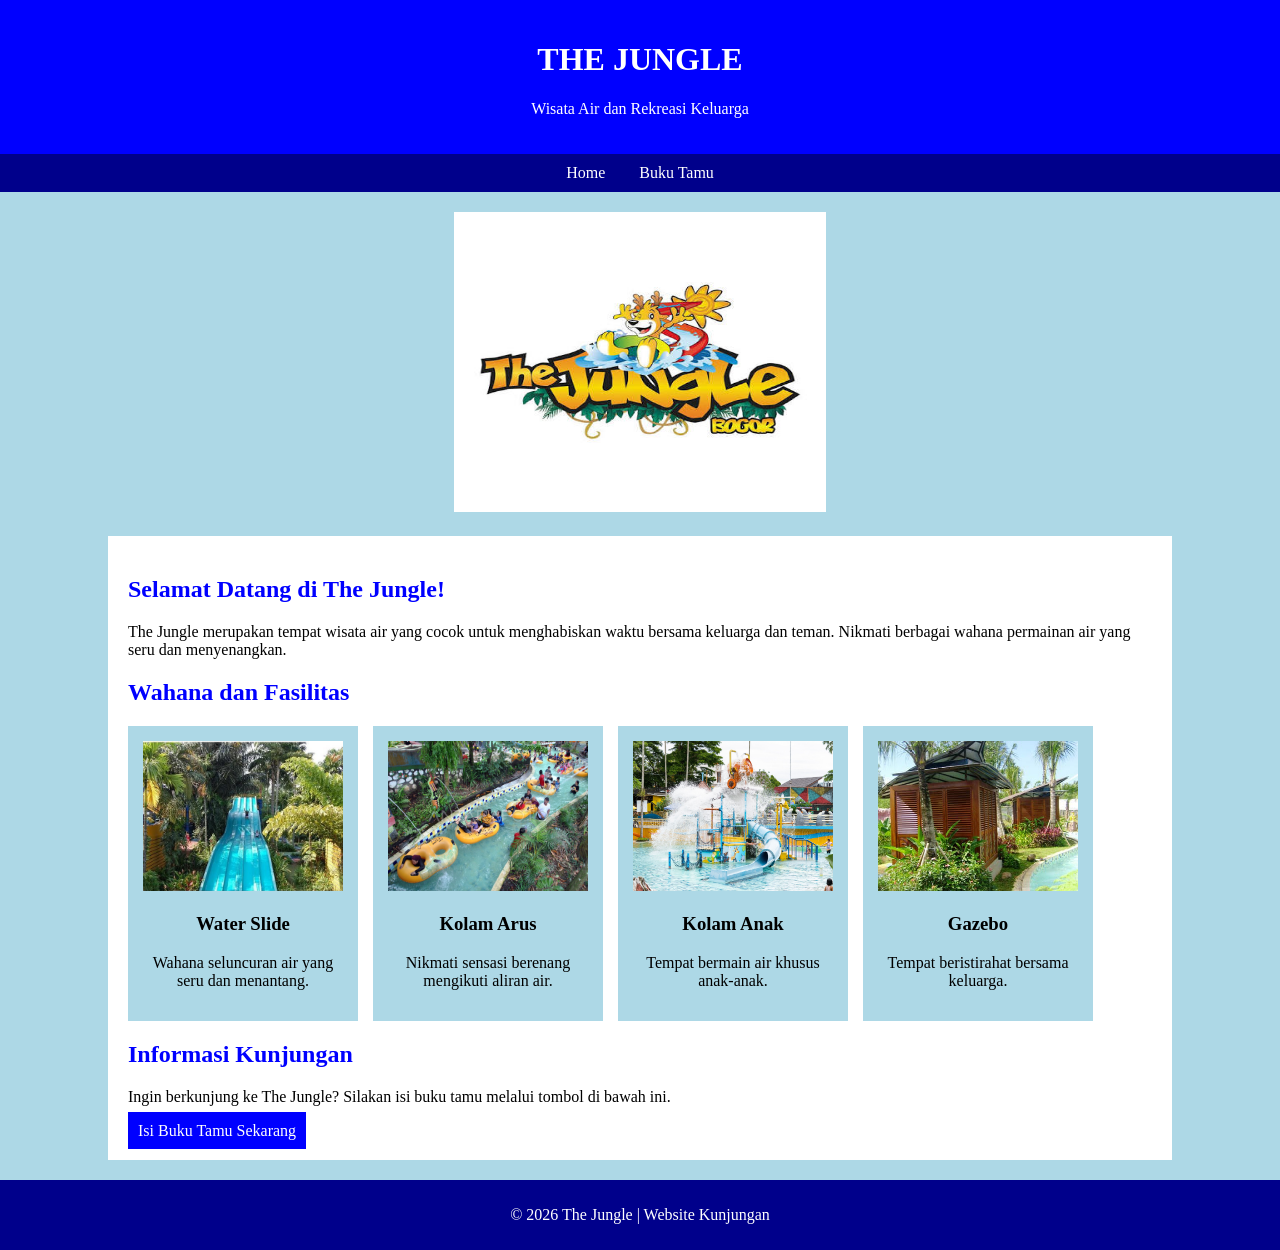
<file: index.html>
<!DOCTYPE html>
<html lang="id">
<head>
    <meta charset="UTF-8">
    <meta name="viewport" content="width=device-width, initial-scale=1.0">
    <title>The Jungle - Wisata Air</title>
    <link rel="stylesheet" href="style.css">
</head>
<body>

    <header>
        <h1>THE JUNGLE</h1>
        <p>Wisata Air dan Rekreasi Keluarga</p>
    </header>

    <nav>
        <a href="index.html">Home</a>
        <a href="bukutamu.html">Buku Tamu</a>
    </nav>

    <div class="banner">
    <img src="image.png" alt="Foto The Jungle">
    </div>

    <div class="container">

        <h2>Selamat Datang di The Jungle!</h2>

        <p>
            The Jungle merupakan tempat wisata air yang cocok
            untuk menghabiskan waktu bersama keluarga dan teman.
            Nikmati berbagai wahana permainan air yang seru dan menyenangkan.
        </p>

        <h2>Wahana dan Fasilitas</h2>

        <div class="produk">

            <div class="card">
                <img src="WaterSlide.jpeg" alt="Water Slide">
                <h3>Water Slide</h3>
                <p>Wahana seluncuran air yang seru dan menantang.</p>
            </div>

            <div class="card">
                <img src="KolamArus.jpeg" alt="Kolam Arus">
                <h3>Kolam Arus</h3>
                <p>Nikmati sensasi berenang mengikuti aliran air.</p>
            </div>

            <div class="card">
                <img src="KolamAnak.jpeg" alt="Kolam Anak">
                <h3>Kolam Anak</h3>
                <p>Tempat bermain air khusus anak-anak.</p>
            </div>

            <div class="card">
                <img src="Gazebo.jpeg" alt="Gazebo">
                <h3>Gazebo</h3>
                <p>Tempat beristirahat bersama keluarga.</p>
            </div>

        </div>

        <h2>Informasi Kunjungan</h2>

        <p>
            Ingin berkunjung ke The Jungle?
            Silakan isi buku tamu melalui tombol di bawah ini.
        </p>

        <a href="bukutamu.html" class="tombol">
            Isi Buku Tamu Sekarang
        </a>

    </div>

    <footer>
        <p>&copy; 2026 The Jungle | Website Kunjungan</p>
    </footer>

</body>
</html>
</file>
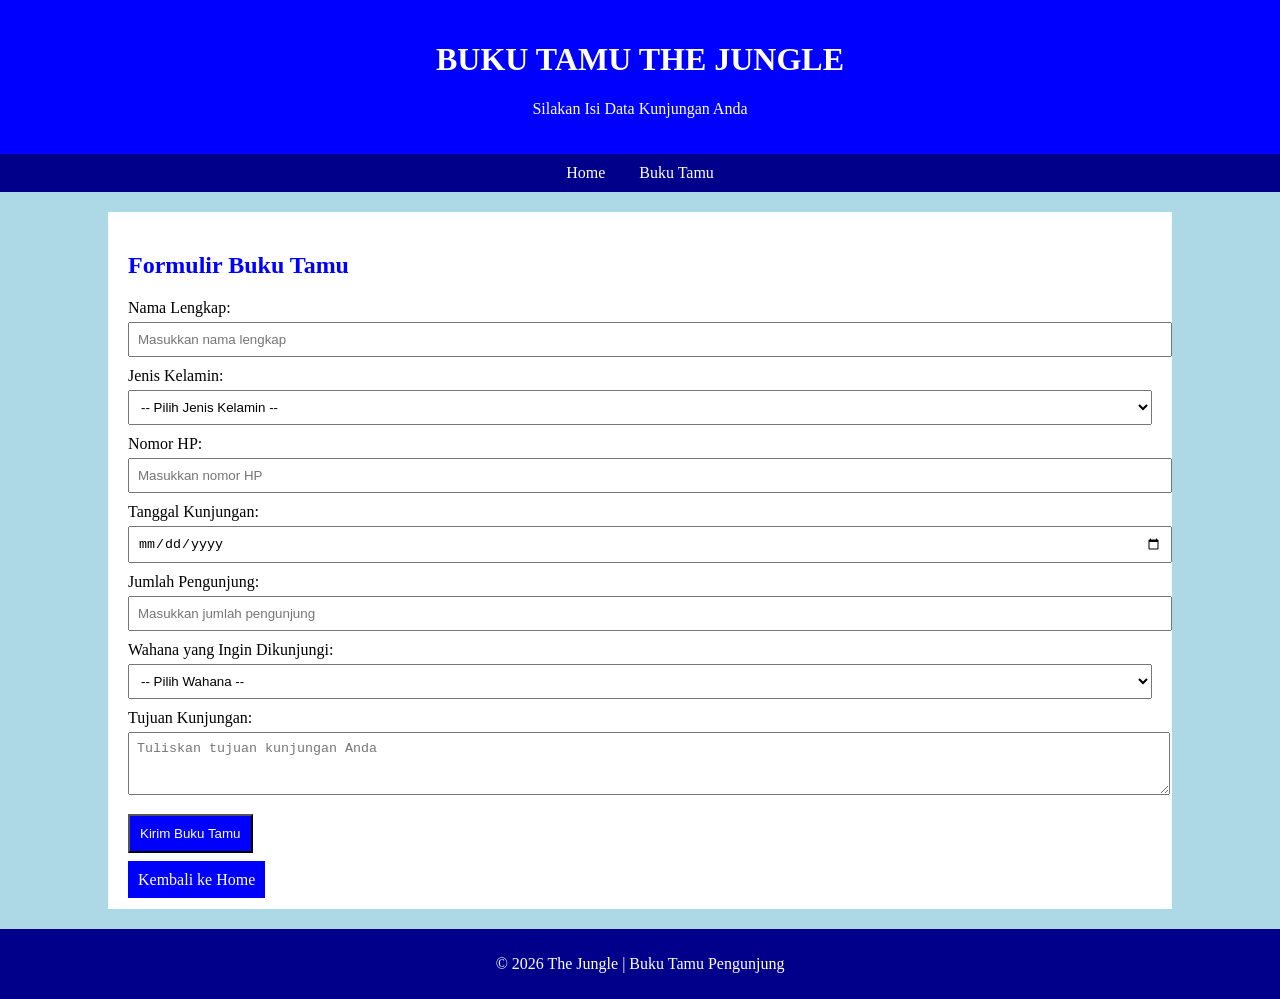
<file: bukutamu.html>
<!DOCTYPE html>
<html lang="id">
<head>
    <meta charset="UTF-8">
    <meta name="viewport" content="width=device-width, initial-scale=1.0">
    <title>Form Buku Tamu - The Jungle</title>
    <link rel="stylesheet" href="style.css">
</head>
<body>

    <header>
        <h1>BUKU TAMU THE JUNGLE</h1>
        <p>Silakan Isi Data Kunjungan Anda</p>
    </header>

    <nav>
        <a href="index.html">Home</a>
        <a href="bukutamu.html">Buku Tamu</a>
    </nav>

    <div class="container">

        <h2>Formulir Buku Tamu</h2>

        <form action="#" method="post">

            <label>Nama Lengkap:</label>
            <input type="text" name="nama"
            placeholder="Masukkan nama lengkap" required>

            <label>Jenis Kelamin:</label>
            <select name="jenis_kelamin" required>
                <option value="">-- Pilih Jenis Kelamin --</option>
                <option value="Laki-laki">Laki-laki</option>
                <option value="Perempuan">Perempuan</option>
            </select>

            <label>Nomor HP:</label>
            <input type="tel" name="nomor_hp"
            placeholder="Masukkan nomor HP" required>

            <label>Tanggal Kunjungan:</label>
            <input type="date" name="tanggal" required>

            <label>Jumlah Pengunjung:</label>
            <input type="number" name="jumlah"
            min="1" placeholder="Masukkan jumlah pengunjung" required>

            <label>Wahana yang Ingin Dikunjungi:</label>
            <select name="wahana" required>
                <option value="">-- Pilih Wahana --</option>
                <option value="Water Slide">Water Slide</option>
                <option value="Kolam Arus">Kolam Arus</option>
                <option value="Kolam Anak">Kolam Anak</option>
                <option value="Gazebo">Gazebo</option>
            </select>

            <label>Tujuan Kunjungan:</label>
            <textarea name="tujuan" rows="3"
            placeholder="Tuliskan tujuan kunjungan Anda"></textarea>

            <button type="submit">Kirim Buku Tamu</button>

        </form>

        <br>

        <a href="index.html" class="tombol">
            Kembali ke Home
        </a>

    </div>

    <footer>
        <p>&copy; 2026 The Jungle | Buku Tamu Pengunjung</p>
    </footer>

</body>
</html>
</file>
<file: style.css>
body {
    font-family: "Times New Roman", serif;
    background-color: lightblue;
    margin: 0;
}

header {
    background-color: blue;
    color: white;
    text-align: center;
    padding: 20px;
}

nav {
    background-color: darkblue;
    text-align: center;
    padding: 10px;
}

nav a {
    color: white;
    text-decoration: none;
    margin: 15px;
}

.container {
    background-color: white;
    width: 80%;
    margin: 20px auto;
    padding: 20px;
}

.banner {
    text-align: center;
    margin: 20px;
}

.banner img {
    width: 30%;
    height: 300px;
}

h2 {
    color: blue;
}

.produk {
    display: flex;
    gap: 15px;
}

.card {
    background-color: lightblue;
    padding: 15px;
    width: 200px;
    text-align: center;
}

.tombol {
    background-color: blue;
    color: white;
    padding: 10px;
    text-decoration: none;
}

form label {
    display: block;
    margin-top: 10px;
}

input, select, textarea {
    width: 100%;
    padding: 8px;
    margin-top: 5px;
}

button {
    background-color: blue;
    color: white;
    padding: 10px;
    margin-top: 15px;
}

footer {
    background-color: darkblue;
    color: white;
    text-align: center;
    padding: 10px;
}
.produk {
    display: flex;
    gap: 15px;
}

.card {
    background-color: lightblue;
    padding: 15px;
    width: 200px;
    text-align: center;
}

.card img {
    width: 100%;
    height: 150px;
}
</file>
